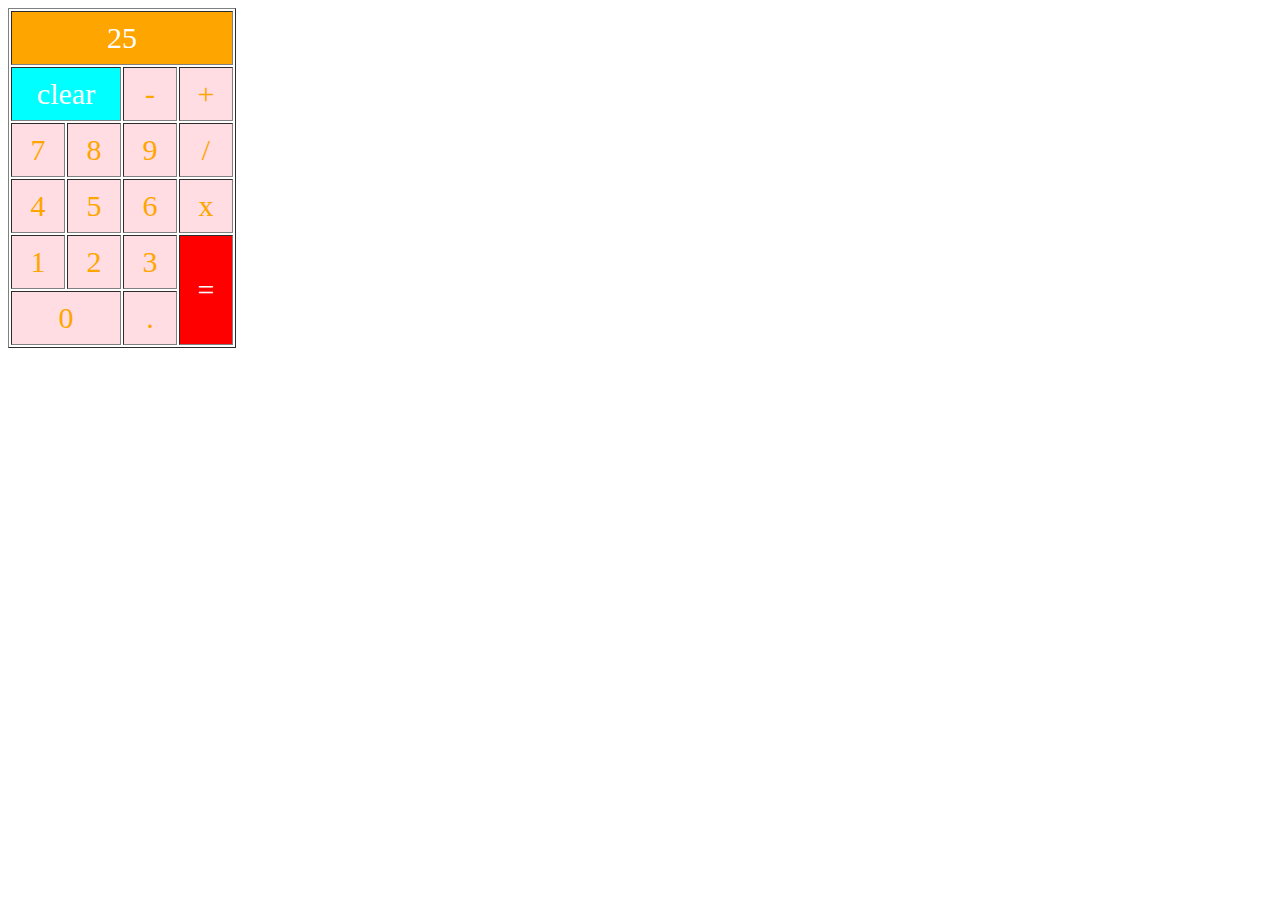
<file: quiz02.html>
<!DOCTYPE html>
<html lang="en">

<head>
    <meta charset="UTF-8">
    <meta http-equiv="X-UA-Compatible" content="IE=edge">
    <meta name="viewport" content="width=device-width, initial-scale=1.0">
    <title>Document</title>
    <style>
        td {
            background-color: rgb(255, 221, 227);
            width: 50px;
            height: 50px;
            color: orange;
            text-align: center;
            font-size: 30px;
        }

        .result {
            background-color: orange;
            color: white;
        }

        .blue {
            background-color: aqua;
            color: white;
        }

        .red {
            background-color: red;
            color: white;
        }
    </style>
</head>

<body>
    <table border>
        <tr>
            <td class="result" colspan="4">25</td>
        </tr>
        <tr>

            <td class="blue" colspan="2">clear</td>
            <td>- </td>
            <td>+</td>
        </tr>
        <tr>
            <td>7</td>
            <td>8</td>
            <td>9</td>
            <td>/</td>
        </tr>
        <tr>
            <td>4</td>
            <td>5</td>
            <td>6</td>
            <td>x</td>
        </tr>
        <tr>
            <td>1</td>
            <td>2</td>
            <td>3</td>
            <td class="red" rowspan="2">=</td>
        </tr>
        <tr>
            <td colspan="2">0</td>
            <td>.</td>

        </tr>


    </table>
</body>

</html>
</file>
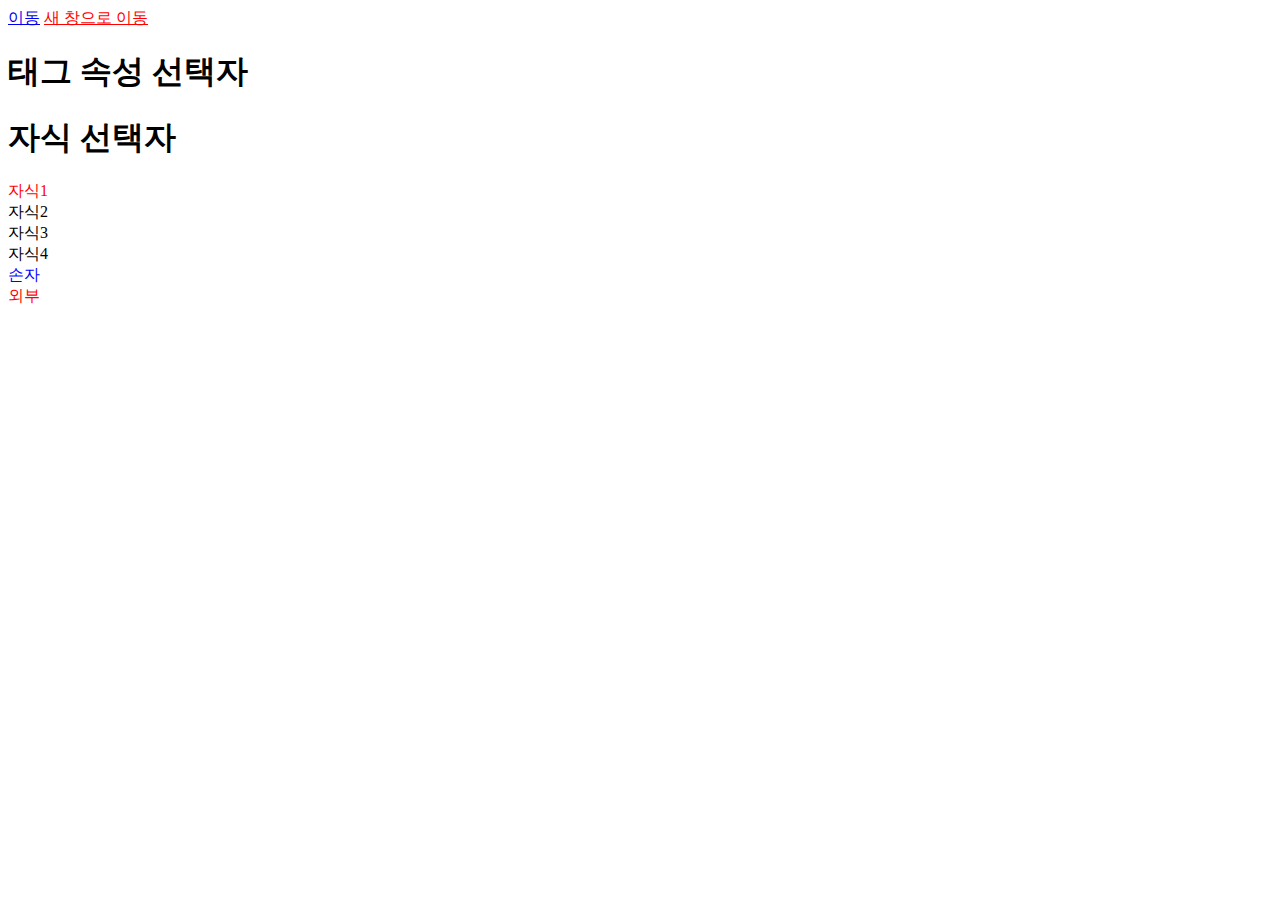
<file: CSS_Study/c01.html>
<!DOCTYPE html>
<html lang="en">

<head>
    <meta charset="UTF-8">
    <meta http-equiv="X-UA-Compatible" content="IE=edge">
    <meta name="viewport" content="width=device-width, initial-scale=1.0">
    <title>Document</title>
    <style>
        a[target] {
            color: red;
        }

        p,
        #title,
        .red {
            color: red;
        }

        .blue {
            color: blue;
        }
    </style>
    <a href="#">이동</a>
    <a href="#" target="_blank">새 창으로 이동</a>
</head>

<body>

    <h1>태그 속성 선택자</h1>

    <h1>자식 선택자</h1>
    <div id="title"></div>
    <div class="red">자식1</div>
    <div>자식2</div>
    <div>자식3</div>
    <div>자식4
        <div class="blue">손자</div>
    </div>
    <div class="red">외부</div>

</body>

</html>
</file>
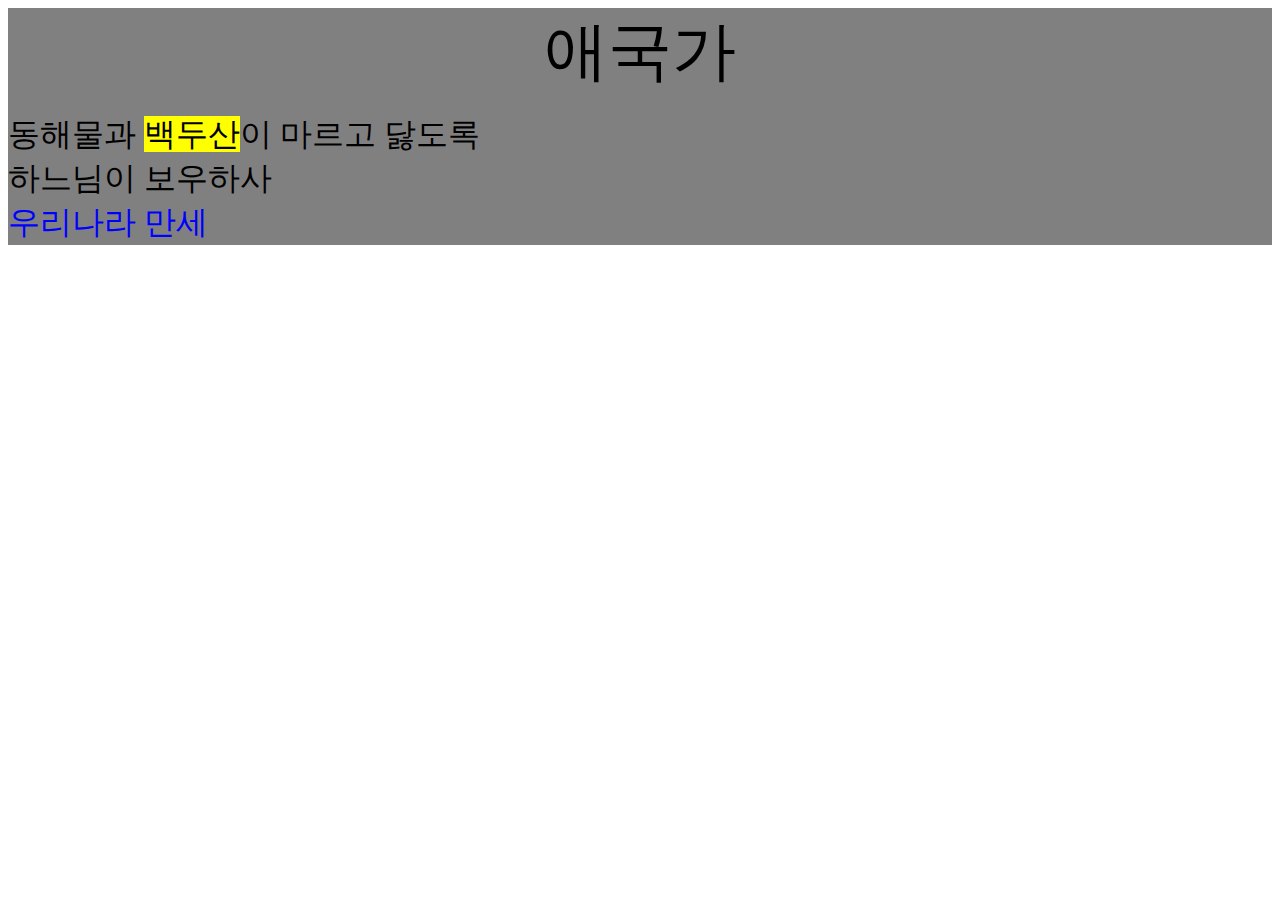
<file: Study/quiz01.html>
<!DOCTYPE html>
<html lang="en">
<head>
    <meta charset="UTF-8">
    <meta http-equiv="X-UA-Compatible" content="IE=edge">
    <meta name="viewport" content="width=device-width, initial-scale=1.0">
    <title>Document</title>

    <style>
        .graybox {
            background-color: gray;
        }

        .kr {
            text-align: center;
            font-size: 400%;
        }
        
        .mountain{
            background-color: yellow;
            display: inline;
        }

        .krm{
            color: blue;
            font-size: 200%;
        }



    </style>
</head>
<body>
    <div class="graybox">
    <div class="kr">애국가</div>
    <br>
    <div style="font-size: 200%;">
        동해물과 <span class="mountain">백두산</span>이 마르고 닳도록
    </div>
    <div style="font-size: 200%;">
        하느님이 보우하사
    </div>
    <div class="krm" >우리나라 만세
        
    </div>
    </div>
</body>
</html>
</file>
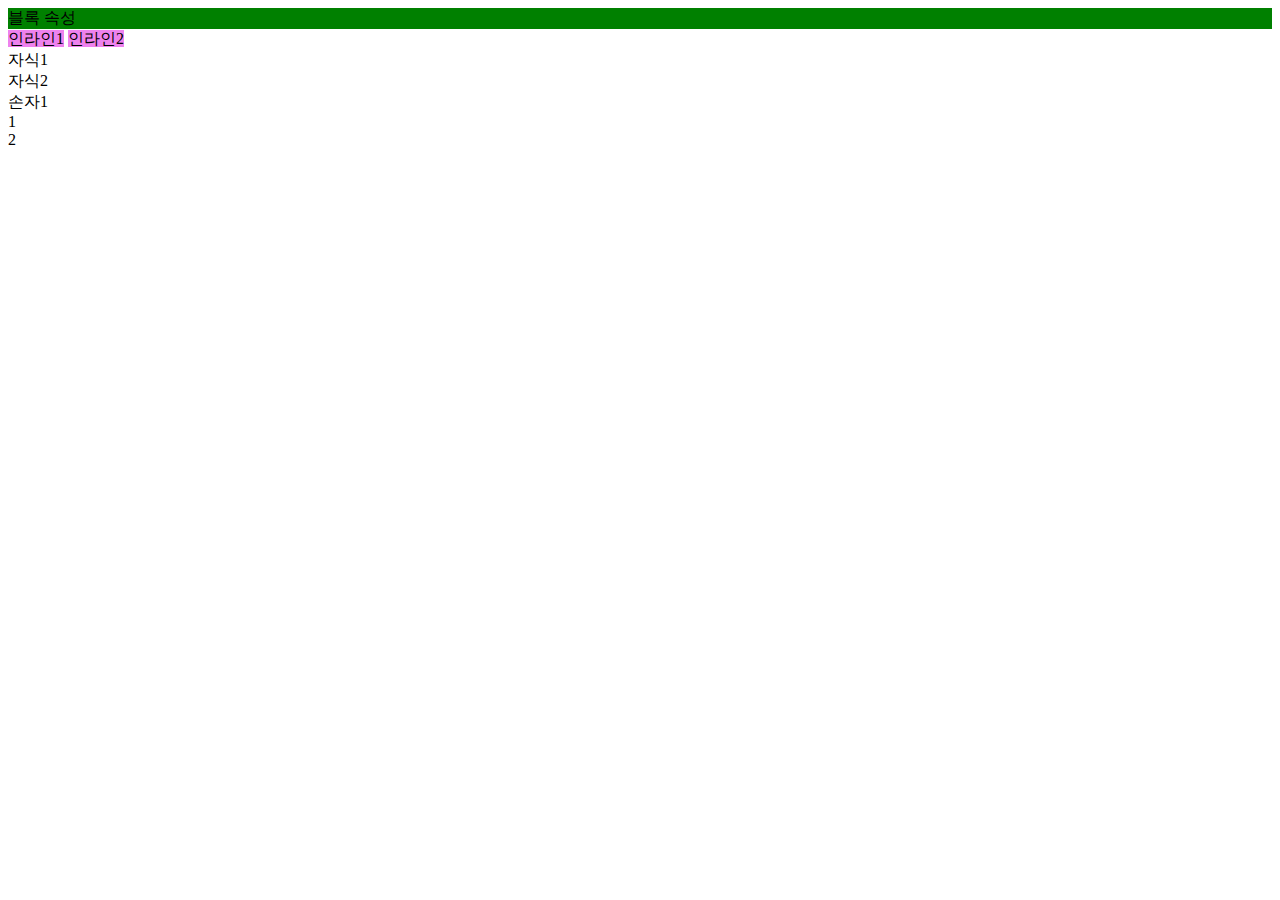
<file: Study/s03.html>
<!-- 자동으로 만들어지는 코드를 스니펫이라고한다 -->
<!DOCTYPE html>
<html lang="ko">

<head>
    <meta charset="UTF-8">
    <meta http-equiv="X-UA-Compatible" content="IE=edge">
    <meta name="viewport" content="width=device-width, initial-scale=1.0">
    <style>
        .my-div {
            background-color: green;
            /* display: inline; */
        }

        .my-span {
            background-color: violet;
            /* display: block; */
        }
    </style>
    <title>Document</title>
</head>

<body>
    <!-- 블록과 인라인 -->
    <!-- div 태그는 display:block; 속성이다 -->
    <!-- block 속성은 태그를 한 줄 다 차지하게 한다 -->
    <div class="my-div">블록 속성</div>
    <div>
        <!-- span태그는 display:lnline; 속성이다 -->
        <!-- inline 속성은 한 줄에 여러 태그를 사용하는게 가능 -->
        <span class="my-span">인라인1</span>
        <span class="my-span">인라인2</span>
    </div>
    <!-- 부모 자식 형제 -->
    <!-- parent 클래스가 있는 div는 2개의 자식이 있다 -->
    <!-- 자식1과 자식2 div는 형제다 -->
    <!-- 자식 1과 자식2의 부모는 parent 클래스가 있는 div다 -->

    <div class="parent">
        <div>자식1</div>
        <div>자식2</div>
        <div class="child3">
            <div>손자1</div>
        </div>
    </div>
    <!-- 줄바꿈, 들여쓰기 -->
    <!-- prettier로 반자동 정렬 가능 -->
    <!-- ctrl alt l -->
    <div>
        <div>
            <div>1</div>
            <div>2</div>
        </div>
    </div>
</body>

</html>
</file>
